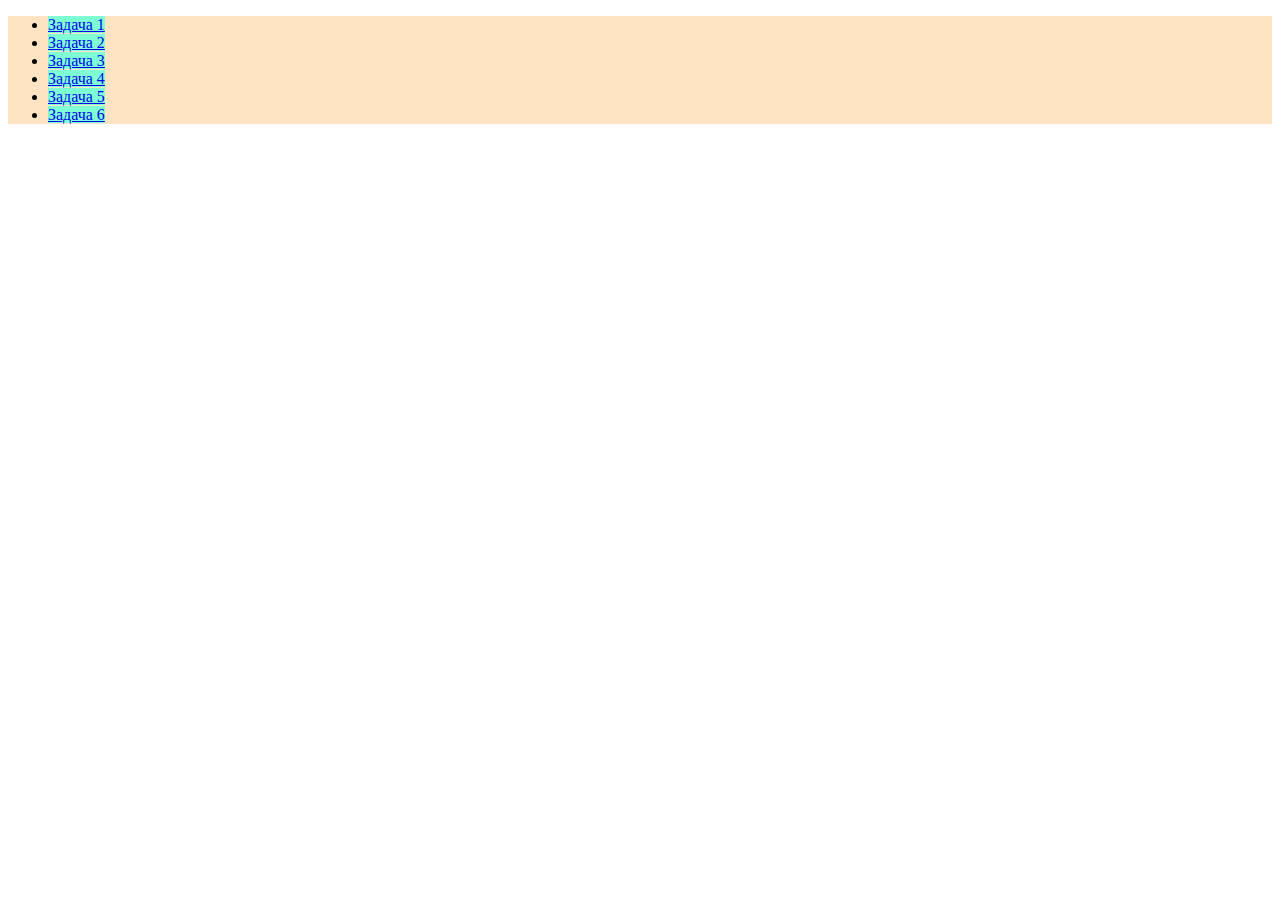
<file: index.html>
<!DOCTYPE html>
<html lang="en">
<head>
    <meta charset="UTF-8">
    <title>JS-Start</title>
    <style>
     a {background-color: aquamarine; }
     ul {background-color: bisque;}
    </style>
</head>
<body>
<ul>
  <li>
    <a href="task1/index.html">Задача 1</a>
  </li>
  <li>
    <a href="task2/index.html">Задача 2</a>
  </li>
  <li>
    <a href="task3/index.html">Задача 3</a>
  </li>
  <li>
    <a href="task4/index.html">Задача 4</a>
  </li>
  <li>
    <a href="task5/index.html">Задача 5</a>
  </li>
  <li>
    <a href="task6/index.html">Задача 6</a>
  </li>
</ul>
</body>
</html>
</file>
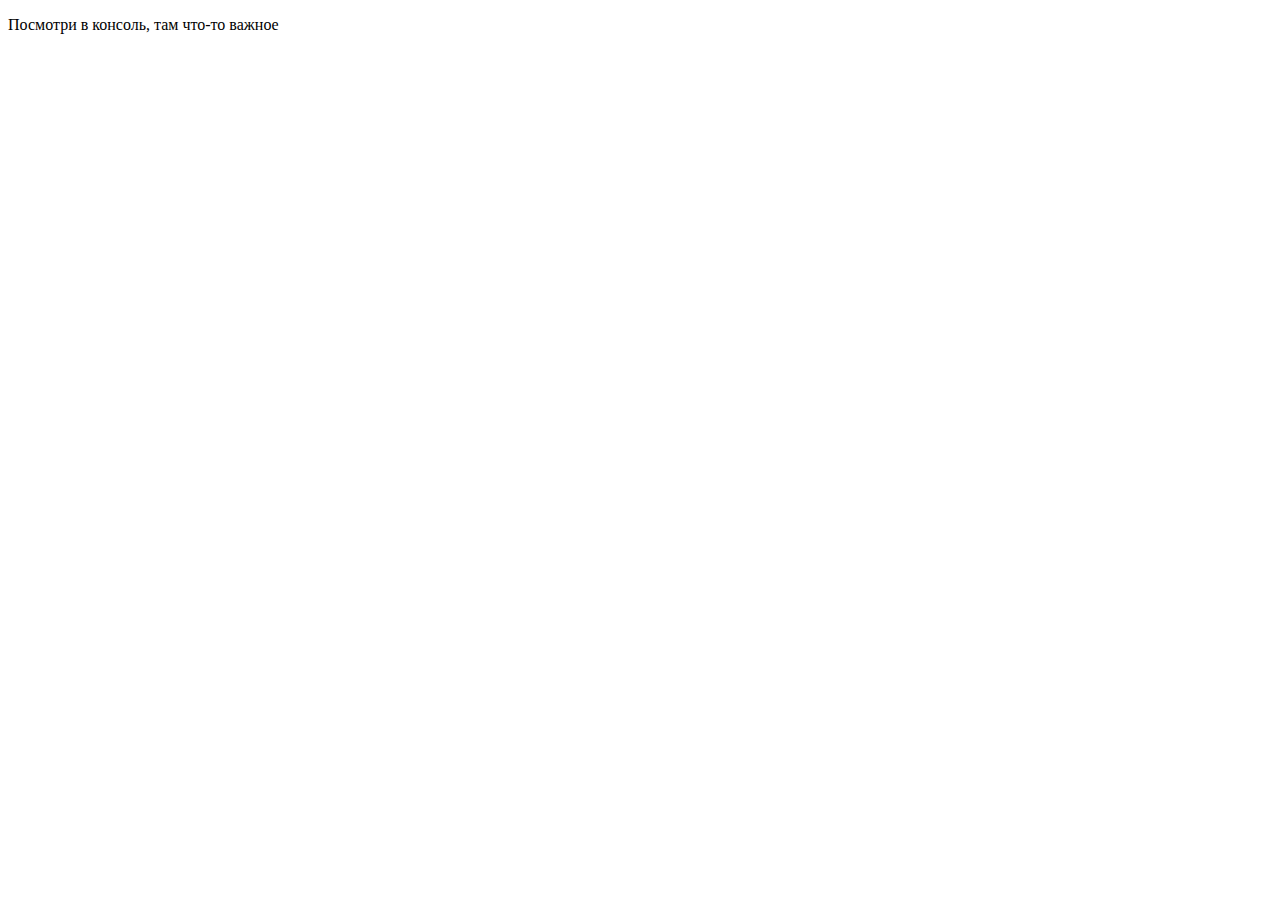
<file: task1/index.html>
<!DOCTYPE html>
<html lang="en">
<head>
    <meta charset="UTF-8">
    <title>JS-Start. 1 задача</title>
</head>
<body>
<p>Посмотри в консоль, там что-то важное</p>
</body>
<script src="script.js"></script>
</html>
</file>
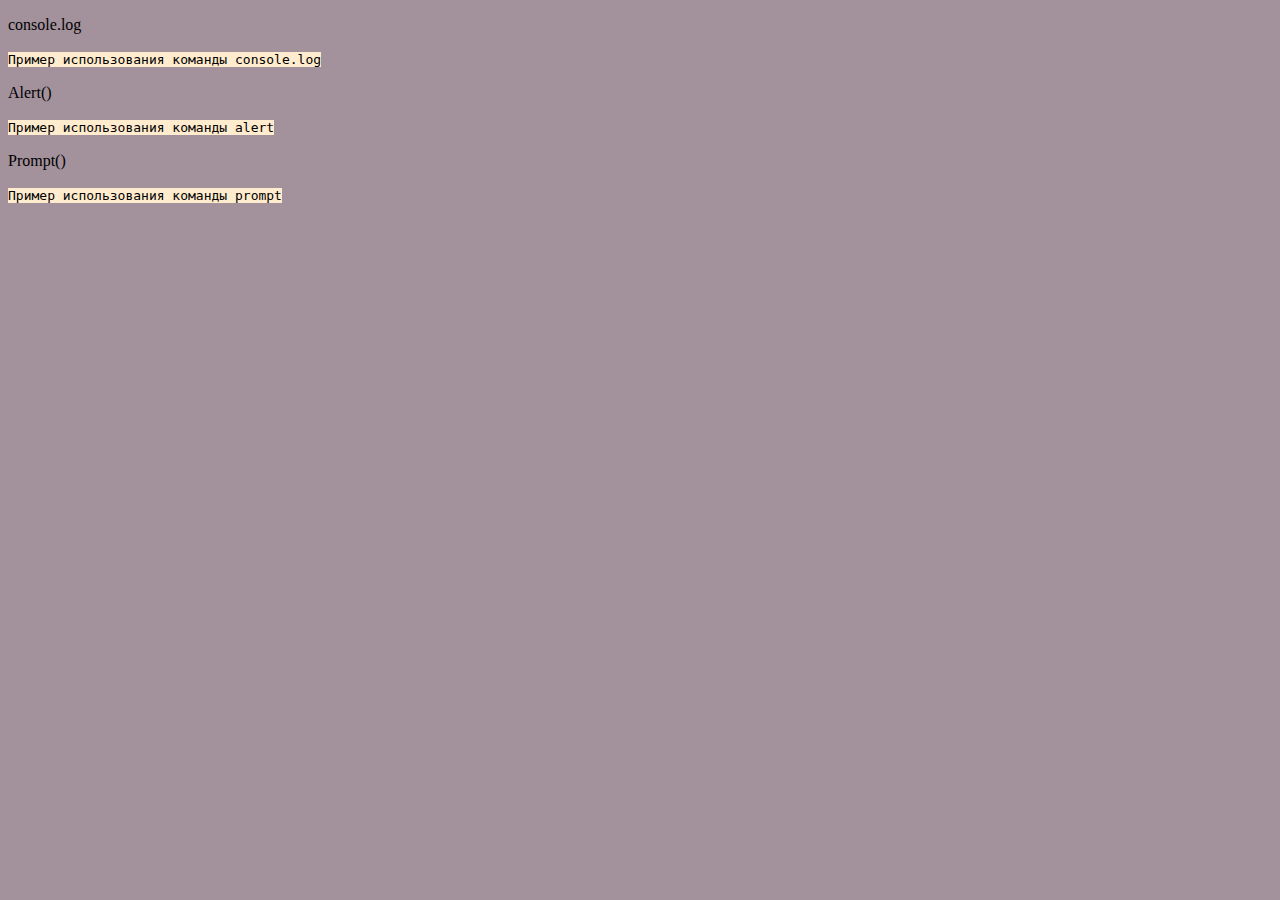
<file: task2/index.html>
<!DOCTYPE html>
<html lang="en">
<head>
    <meta charset="UTF-8">
    <title>JS-Start. 2 задача</title>
    <style>
      code {background-color: blanchedalmond;}
      body {background-color: rgb(163, 145, 156)};
    </style>
</head>
<body>
<p id="consoleLog">console.log</p>
<code>
  Пример использования команды console.log
</code>
<p id="alerT">Alert()</p>
<code>
  Пример использования команды alert
</code>
<p id="prompT">Prompt()</p>
<code>
  Пример использования команды prompt
</code>
<script src="script.js"></script>
</body>
</html>
</file>
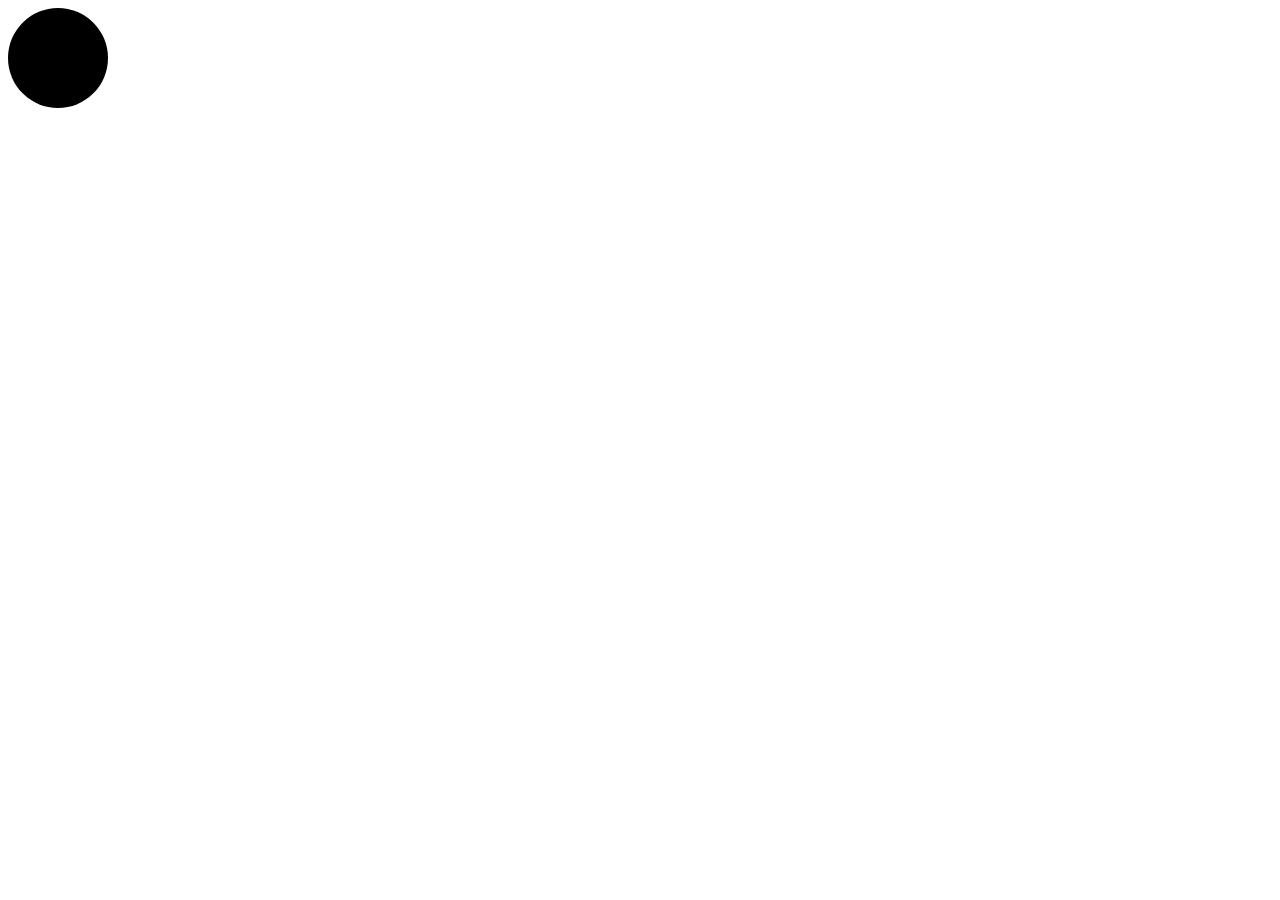
<file: task3/index.html>
<!DOCTYPE html>
<html lang="en">
<head>
    <meta charset="UTF-8">
    <title>JS-Start. 3 задача</title>
    <link rel="stylesheet" type="text/css" href="style.css">
</head>
<body>
<div id="trafficLight"></div>
<script src="script.js"></script>
</body>
</html>
</file>
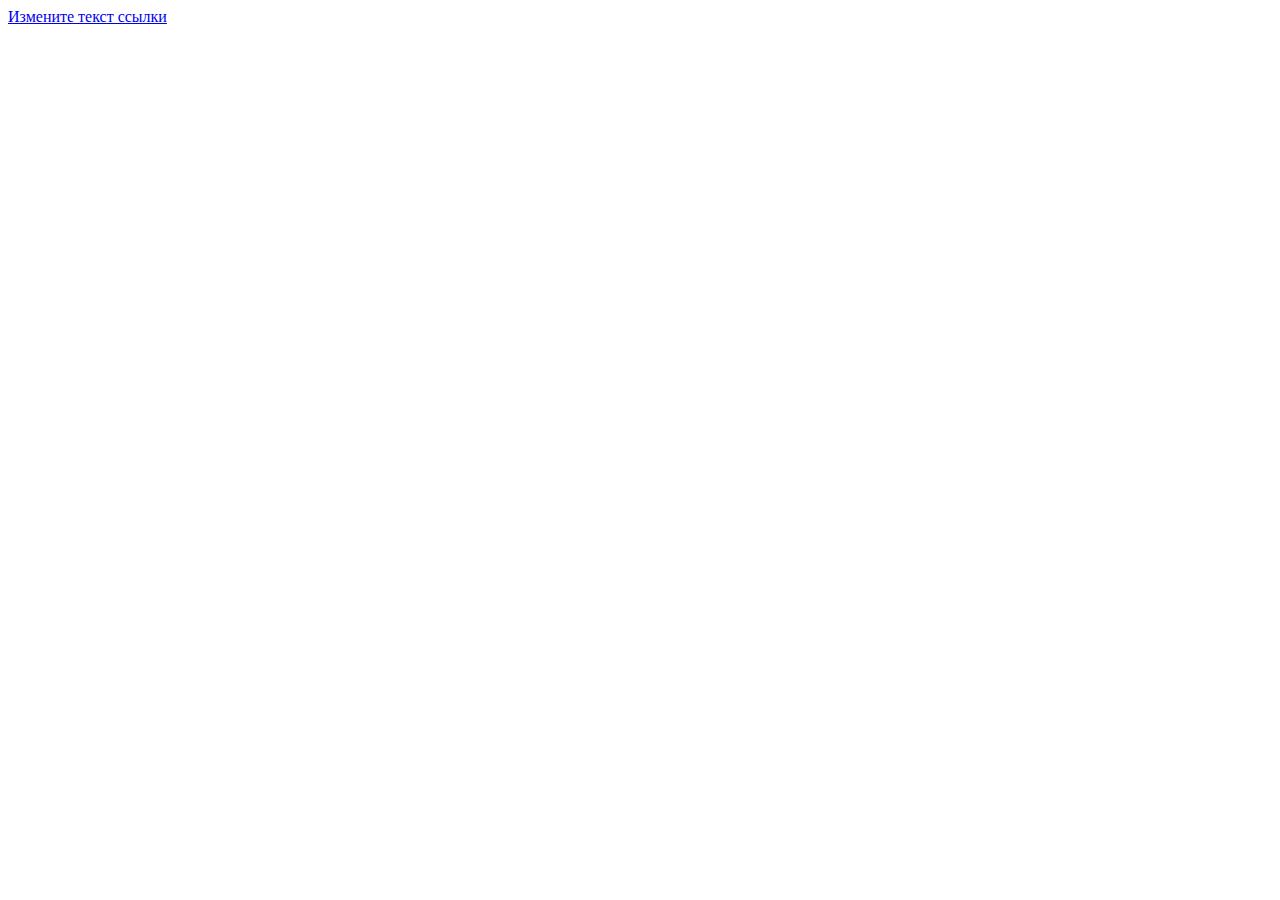
<file: task4/index.html>
<!DOCTYPE html>
<html lang="en">
<head>
    <meta charset="UTF-8">
    <title>JS-Start. 4 задача</title>
</head>
<body>
<a href="#">Измените текст ссылки</a>
<script src="script.js"></script>
</body>
</html>
</file>
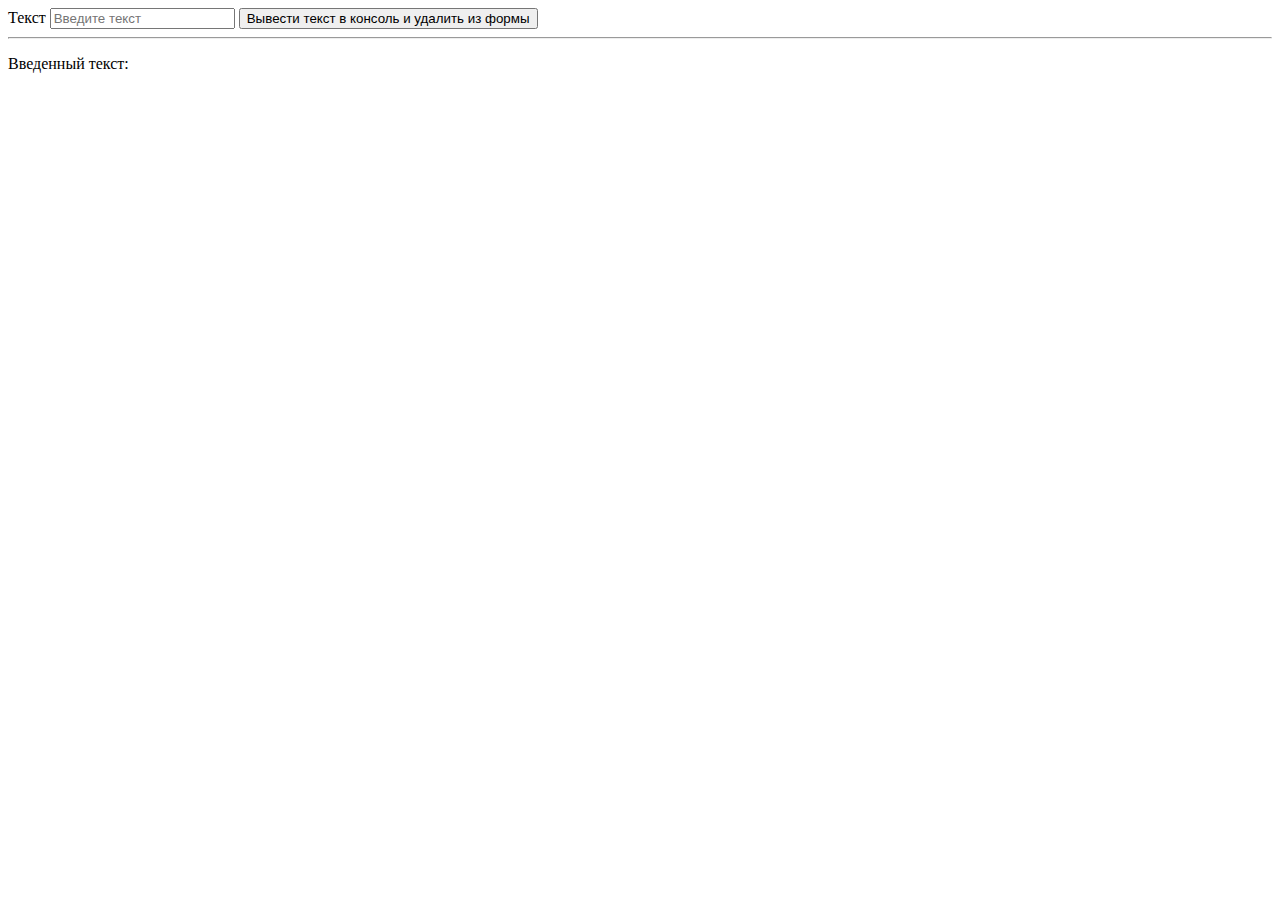
<file: task5/index.html>
<!DOCTYPE html>
<html lang="en">
<head>
    <meta charset="UTF-8">
    <title>JS-Start. 5 задача</title>
</head>
<body>
<form action="#">
    <label>
        Текст
        <input type="text" placeholder="Введите текст" value="" class = "inp">
    </label>
    <button type="submit">
        Вывести текст в консоль и удалить из формы
    </button>
</form>
<hr>
<p>Введенный текст:</p>
<p id="duplicateField"></p>
<script src="script.js"></script>
</body>
</html>
</file>
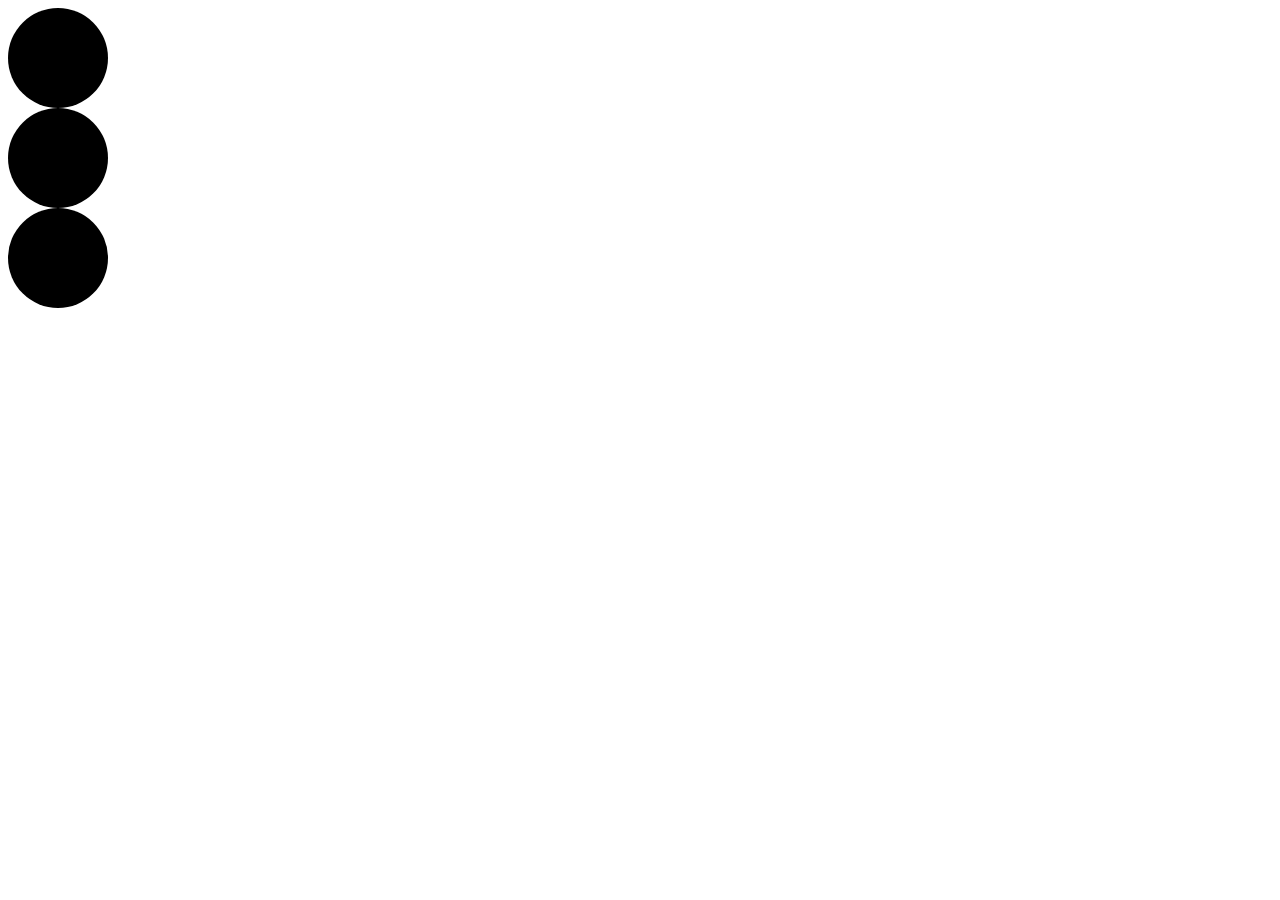
<file: task6/index.html>
<!DOCTYPE html>
<html lang="en">
<head>
    <meta charset="UTF-8">
    <title>JS-Start. 6 задача</title>
    <link rel="stylesheet" type="text/css" href="style.css">
</head>
<body>
<div id="trafficLightGreen"></div>
  <div id="trafficLightYellow"></div>
    <div id="trafficLightRed"></div>
<script src="script.js"></script>
</body>
</html>
</file>
<file: task3/style.css>
#trafficLight {
    width: 100px;
    height: 100px;
    border-radius: 50%;
    background: black;
  }
</file>
<file: task6/style.css>
#trafficLightGreen {
    width: 100px;
    height: 100px;
    border-radius: 50%;
    background: black;
  }
  #trafficLightYellow {
    width: 100px;
    height: 100px;
    border-radius: 50%;
    background: black;
  }
  #trafficLightRed {
    width: 100px;
    height: 100px;
    border-radius: 50%;
    background: black;
  }
</file>
